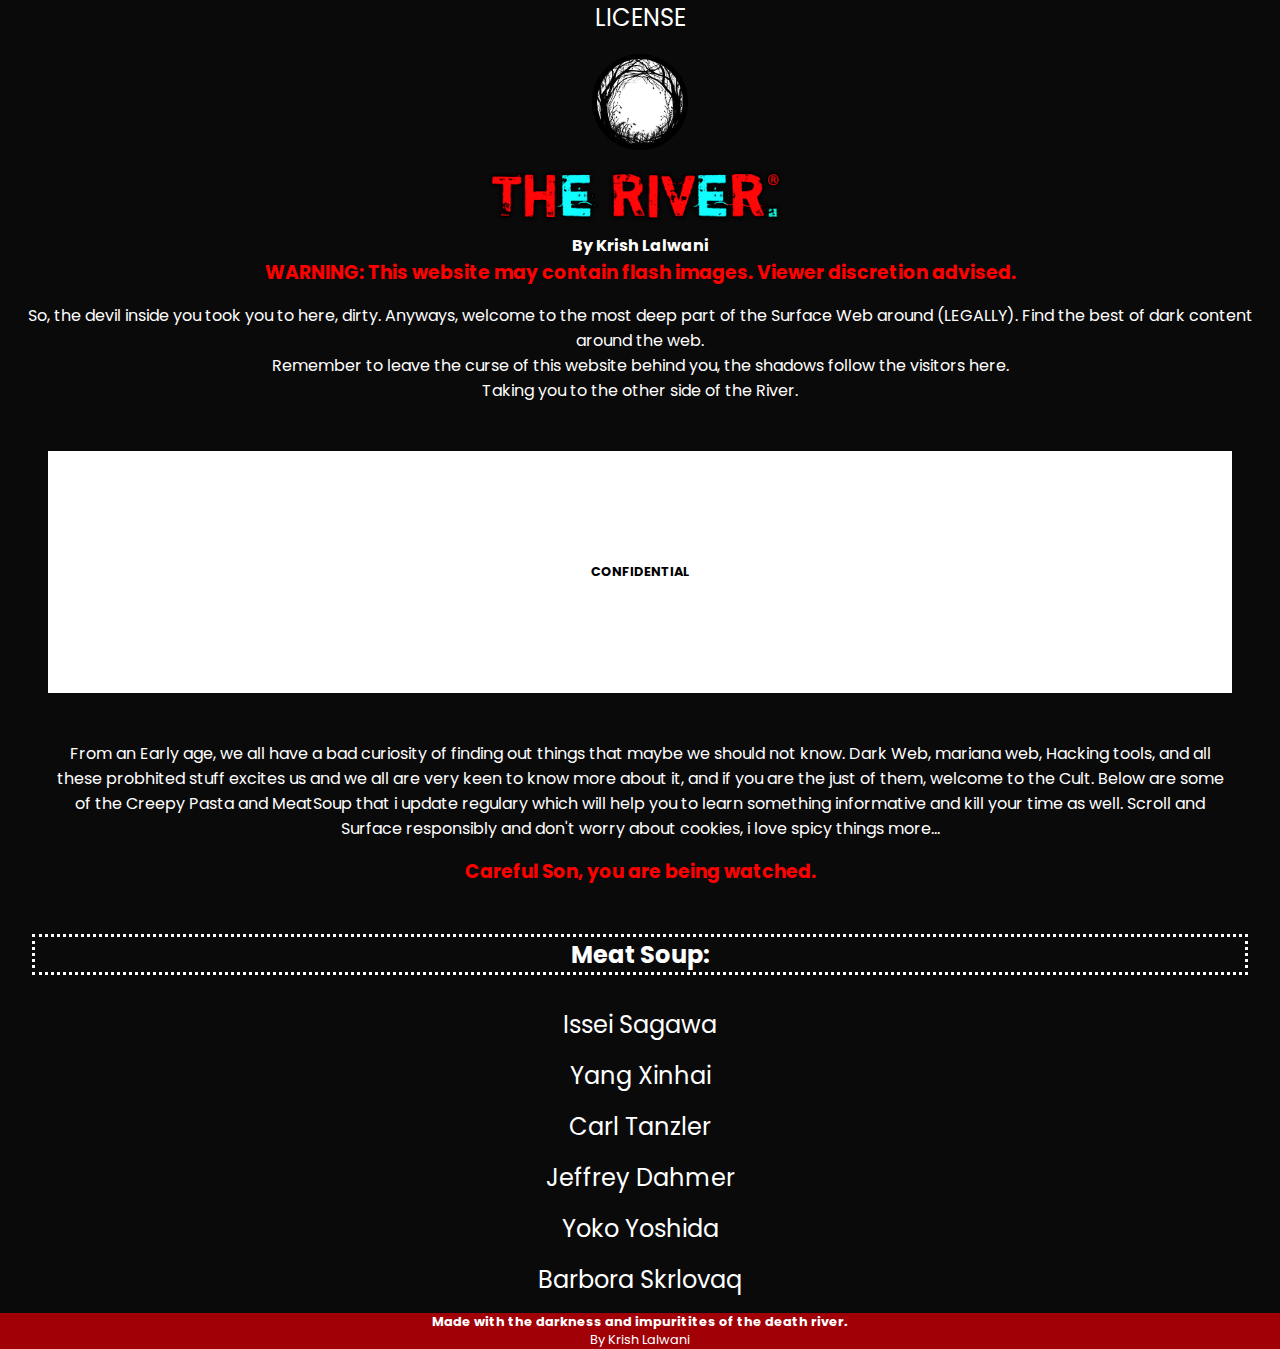
<file: index.html>
<!DOCTYPE html>
<html lang="en">
<head>
  <meta charset="UTF-8">
  <meta name="description" content="Testing dark app">
  <meta name="author" content="Krish Lalwani">
  <meta name="description" content="Discover the best of dark and mysterious stuff online.">
  <meta name="viewport" content="width=device-width, initial-scale=1.0">
  <link rel="stylesheet" href="style.css">
  <link rel="icon" type="image/x-icon" href="doom.jpg">
  <title>The River</title>
</head>
<body>
  <!-- Header, License and Logo -->
  <section>
    <div class="container">
      <a href="#">LICENSE</a>
    </div>
    </div>
    <div id="logo">
      <img src="doom.jpg" alt=""></img>
    </div>
  </section>  
  <section> 
    <div id="header">
      <img src="logo.png" alt=""></img>
      <h2>By Krish Lalwani</h2>
      <h3>WARNING: This website may contain flash images. Viewer discretion advised.</h3>
      <p>So, the devil inside you took you to here, dirty. Anyways, welcome to the most deep part of the Surface Web around (LEGALLY). Find the best of dark content around the web.</p>
      <p>Remember to leave the curse of this website behind you, the shadows follow the visitors here.</p>
      <p>Taking you to the other side of the River.</p>
    </div>
    <div id="stare">
      <h2>CONFIDENTIAL</h2>
      <p>From an Early age, we all have a bad curiosity of finding out things that maybe we should not know. Dark Web, mariana web, Hacking tools, and all these probhited stuff excites us and we all are very keen to know more about it, and if you are the just of them, welcome to the Cult. Below are some of the Creepy Pasta and MeatSoup that i update regulary which will help you to learn something informative and kill your time as well. Scroll and Surface responsibly and don't worry about cookies, i love spicy things more...</p>
   <h3>Careful Son, you are being watched.</h3> 
    </div>
  </section>
  <section>
    <div id="contents">
      <h2>Meat Soup:</h2>
      <a href="cs.html">Issei Sagawa</a>
      <a href="cs.html">Yang Xinhai</a>
      <a href="cs.html">Carl Tanzler</a>
      <a href="cs.html">Jeffrey Dahmer</a>
      <a href="cs.html">Yoko Yoshida</a>
      <a href="cs.html">Barbora Skrlovaq</a>
    </div>
  </section>
  <section>
  <footer id="foot">
    <h2>Made with the darkness and impuritites of the death river.</h2>
    <a href="https://krishlalwani.ml" id="me">By Krish Lalwani</a>
  </footer>
  </body>
</html>
</file>
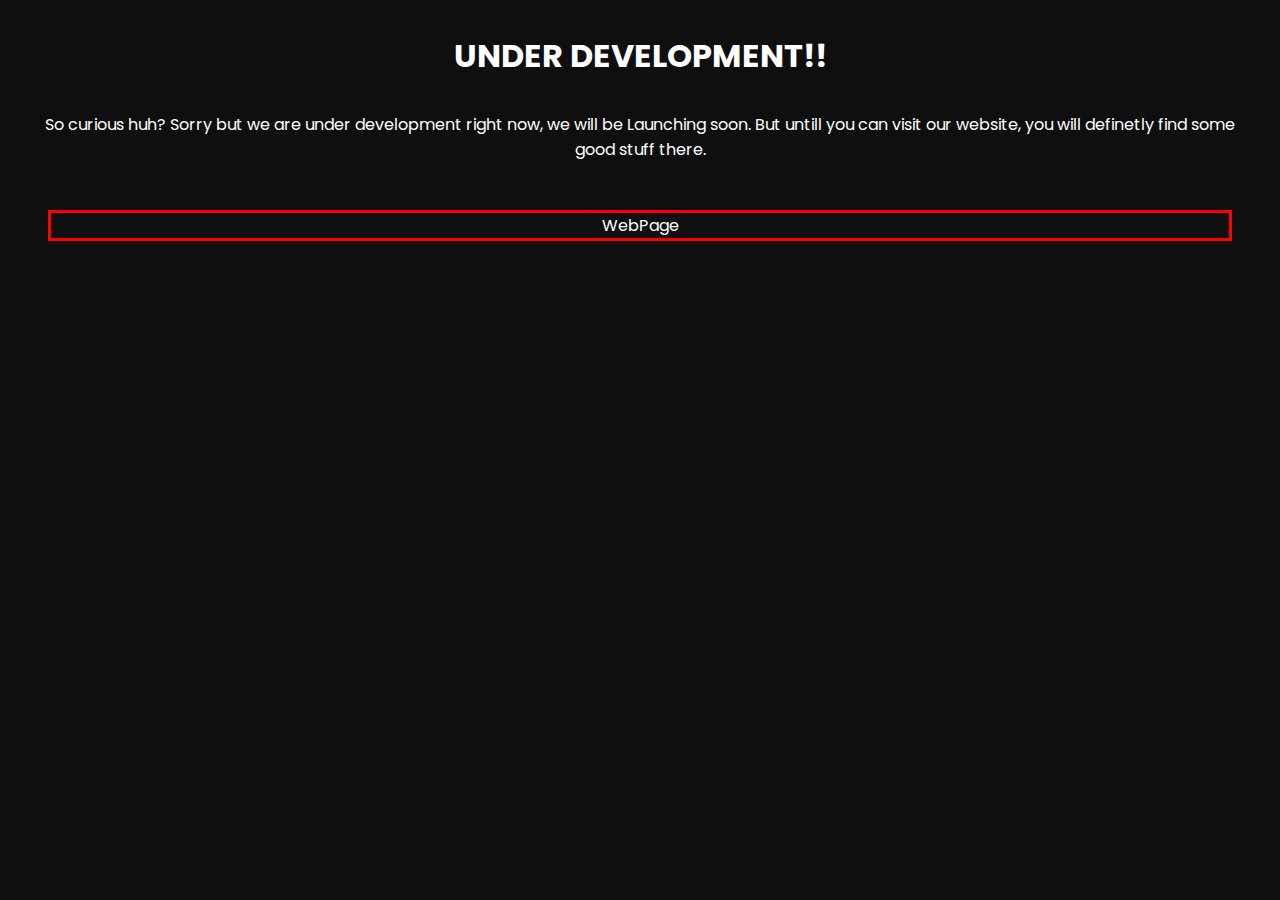
<file: cs.html>
<!DOCTYPE html>
<html lang="en">
<head>
  <meta charset="UTF-8">
  <meta name="viewport" content="width=device-width, initial-scale=1.0">
  <link rel="stylesheet" href="cs.css">
  <title>Coming Soon!</title>
</head>
<body>
  <div id="container">
    <h1>UNDER DEVELOPMENT!!</h1>
    <p>So curious huh? Sorry but we are under development right now, we will be Launching soon. But untill you can visit our website, you will definetly find some good stuff there.</p>
    <a href="https://krishlalwani.ml">WebPage</a>
  </div>
</body>
</html>
</file>
<file: style.css>
@import url('https://fonts.googleapis.com/css2?family=Poppins:ital,wght@0,200;0,300;0,400;0,500;1,200;1,300;1,400&display=swap');

* {
  margin: 0;
  padding: 0;
  box-sizing: border-box;
  font-family: 'Poppins', sans-serif;
  background: #0a0a0a;
  transform: none;
}
#header p, h2, h3{
  text-align: center;
  color: white;
  position: relative;
  display: flex;
  align-items: center;
  justify-content: center;
}
#header img {
  width: 20rem;
  margin: auto;
  display: block;
  margin-bottom: -7rem;
  margin-top: -9rem;
}
#header h2{
  font-size: 1rem;
}
#stare h2 {
  margin: 3rem;
  position: relative;
  text-align: center;
  color: black;
  background: white;
  padding: 7rem;
  font-size: 0.8rem;
}
#stare h2:hover{
  color: white;
  background: black;
}
#header h3{
  color: red;
}
#stare p, h3 {
  color: white;
  position: relative;
  text-align: center;
  padding-right: 3rem;
  padding-left: 3rem;
  padding-bottom: 1rem;
}
#stare h3 {
  color: red;
}
#logo{
  position: relative;
  align-items: center;
  justify-content: center;
  display: flex;
  
}
#logo img{
  width: 6rem;
  border-radius: 50%;
  border-style: solid;
  border-width: 5px;
  border-color: black;
  margin: 1.2rem;
}
#logo img:hover{
  border-width: 20px;
  border-color: white;
}
#li h3{
  position: relative;
  align-items: center;
  justify-content: center;
  display: flex;
  margin-left: 70rem;
  margin-top: 2rem;
}
#foot h2{
  background: #a00006;
  color: white;
  font-size: 0.8rem;
}
#foot h2:hover{
  background: white;
  color: #a00006;
}
#me{
  background: #a00006;
  color: white;
  font-size: 0.8rem;
  text-decoration: none;
}
#me:hover{
  background: white;
  color: #a00006;
}
.container a{
  position: relative;
  text-align: center;
  display: flex;
  text-decoration: none;
  color: white;
  font-size: 1.5rem;
}  
#contents h2, a{
  text-align: center;
  position: relative;
  align-items: center;
  justify-content: center;
  display: flex;
}
#contents h2{
  margin: 2rem;
  color: white;
  border-style: dotted;
}
#contents a{
  text-decoration: none;
  font-size: 1.5rem;
  margin: 1rem;
  color: white; 
}
</file>
<file: cs.css>
@import url('https://fonts.googleapis.com/css2?family=Poppins:ital,wght@0,200;0,300;0,400;0,500;1,200;1,300;1,400&display=swap');

* {
  margin: 0;
  padding: 0;
  box-sizing: border-box;
  font-family: 'Poppins', sans-serif;
  background: #0f0f0f;
}
#container h1, a, p{
  text-align: center;
  display: flex;
  align-items: center;
  justify-content: center;
  color: white;
  margin: 2rem;
} 

#container a{
  text-decoration: none;
  border-style: solid;
  border-color: red;
  margin: 3rem;
}
</file>
